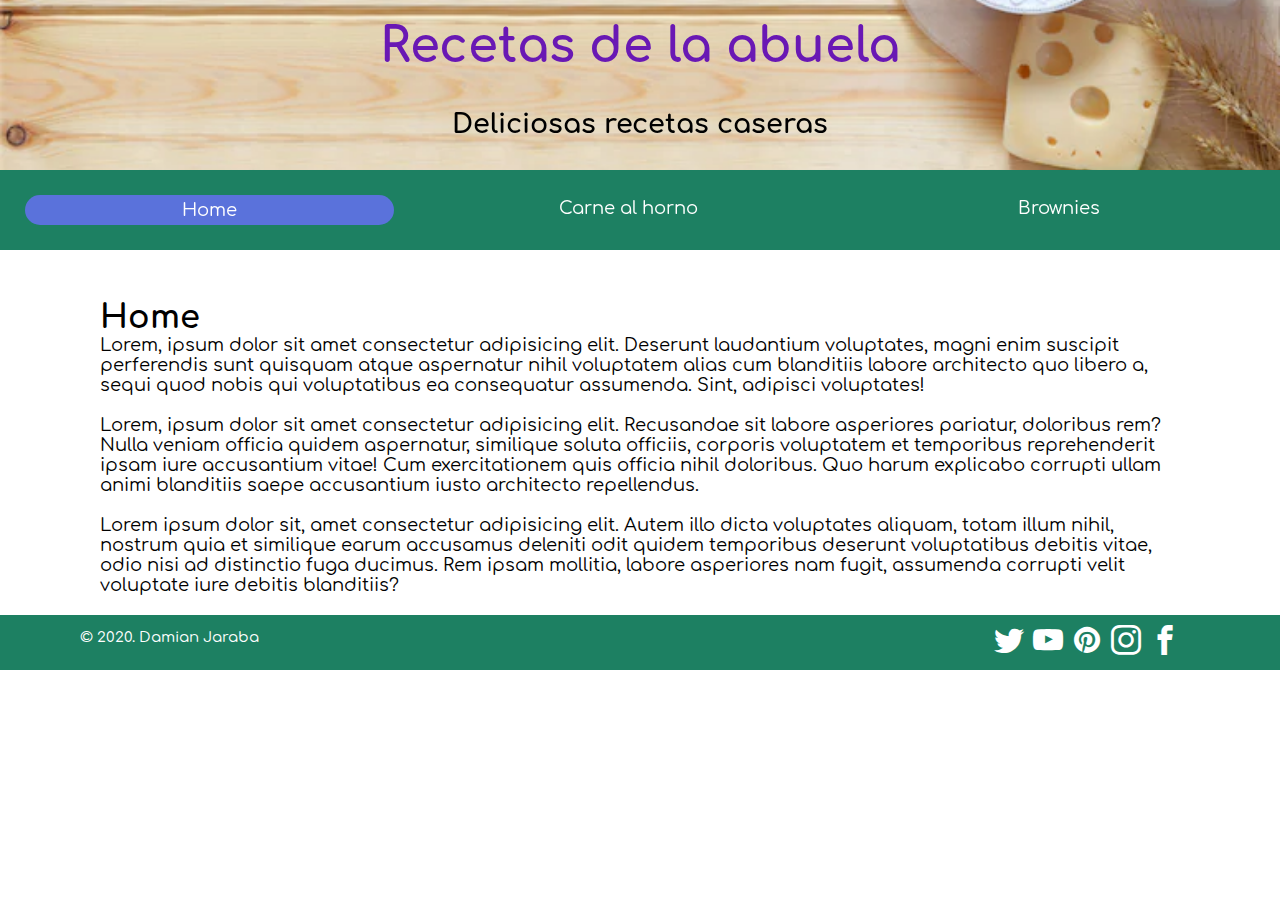
<file: Index.html>
<!DOCTYPE html>
<html>
  <head>
    <meta charset="utf-8" />
    <meta name="viewport" content="width=device-width, initial-scale=1.0" />
    <title>Recetas de la abuela</title>
    <link rel="stylesheet" type="text/css" href="./styles/main.css" />
  </head>
  <body>
    <div class="container">
      <header class="header">
        <h1 class="header__title">Recetas de la abuela</h1>
        <h2 class="header__subtitle">Deliciosas recetas caseras</h2>
        <nav class="navigation">
          <input type="checkbox" class="header__btn-menu" />
          <label for="header__btn-menu"
            ><img class="header__menu" src="images/menu.png" alt="Menu"
          /></label>
          <ul class="navigation__list">
            <li class="navigation__item navigation__item--active">
              <a class="navigation__link" href="index.html">Home</a>
            </li>
            <li class="navigation__item">
              <a class="navigation__link" href="carne-al-horno.html"
                >Carne al horno</a
              >
            </li>
            <li class="navigation__item">
              <a class="navigation__link" href="brownies.html">Brownies</a>
            </li>
          </ul>
        </nav>
      </header>
    </div>

    <div class="main-content">
      <h3 class="main-content__title">Home</h3>

      <p>
        Lorem, ipsum dolor sit amet consectetur adipisicing elit. Deserunt
        laudantium voluptates, magni enim suscipit perferendis sunt quisquam
        atque aspernatur nihil voluptatem alias cum blanditiis labore architecto
        quo libero a, sequi quod nobis qui voluptatibus ea consequatur
        assumenda. Sint, adipisci voluptates!
      </p>
      <br />
      <p>
        Lorem, ipsum dolor sit amet consectetur adipisicing elit. Recusandae sit
        labore asperiores pariatur, doloribus rem? Nulla veniam officia quidem
        aspernatur, similique soluta officiis, corporis voluptatem et temporibus
        reprehenderit ipsam iure accusantium vitae! Cum exercitationem quis
        officia nihil doloribus. Quo harum explicabo corrupti ullam animi
        blanditiis saepe accusantium iusto architecto repellendus.
      </p>
      <br />
      <p>
        Lorem ipsum dolor sit, amet consectetur adipisicing elit. Autem illo
        dicta voluptates aliquam, totam illum nihil, nostrum quia et similique
        earum accusamus deleniti odit quidem temporibus deserunt voluptatibus
        debitis vitae, odio nisi ad distinctio fuga ducimus. Rem ipsam mollitia,
        labore asperiores nam fugit, assumenda corrupti velit voluptate iure
        debitis blanditiis?
      </p>
      <br />
    </div>
    <footer class="footer">
      <div class="footer__container">
        <p class="footer__copy">&copy; 2020. Damian Jaraba</p>
        <div class="footer__social-icons">
          <i class="icon icon--twitter footer__icon footer__icon--twitter"></i>
          <i class="icon icon--youtube footer__icon footer__icon--youtube"></i>
          <i
            class="icon icon--pinterest footer__icon footer__icon--pinterest"
          ></i>
          <i
            class="icon icon--instagram footer__icon footer__icon--instagram"
          ></i>
          <i
            class="icon icon--facebook footer__icon footer__icon--facebook"
          ></i>
        </div>
      </div>
    </footer>
  </body>
</html>
</file>
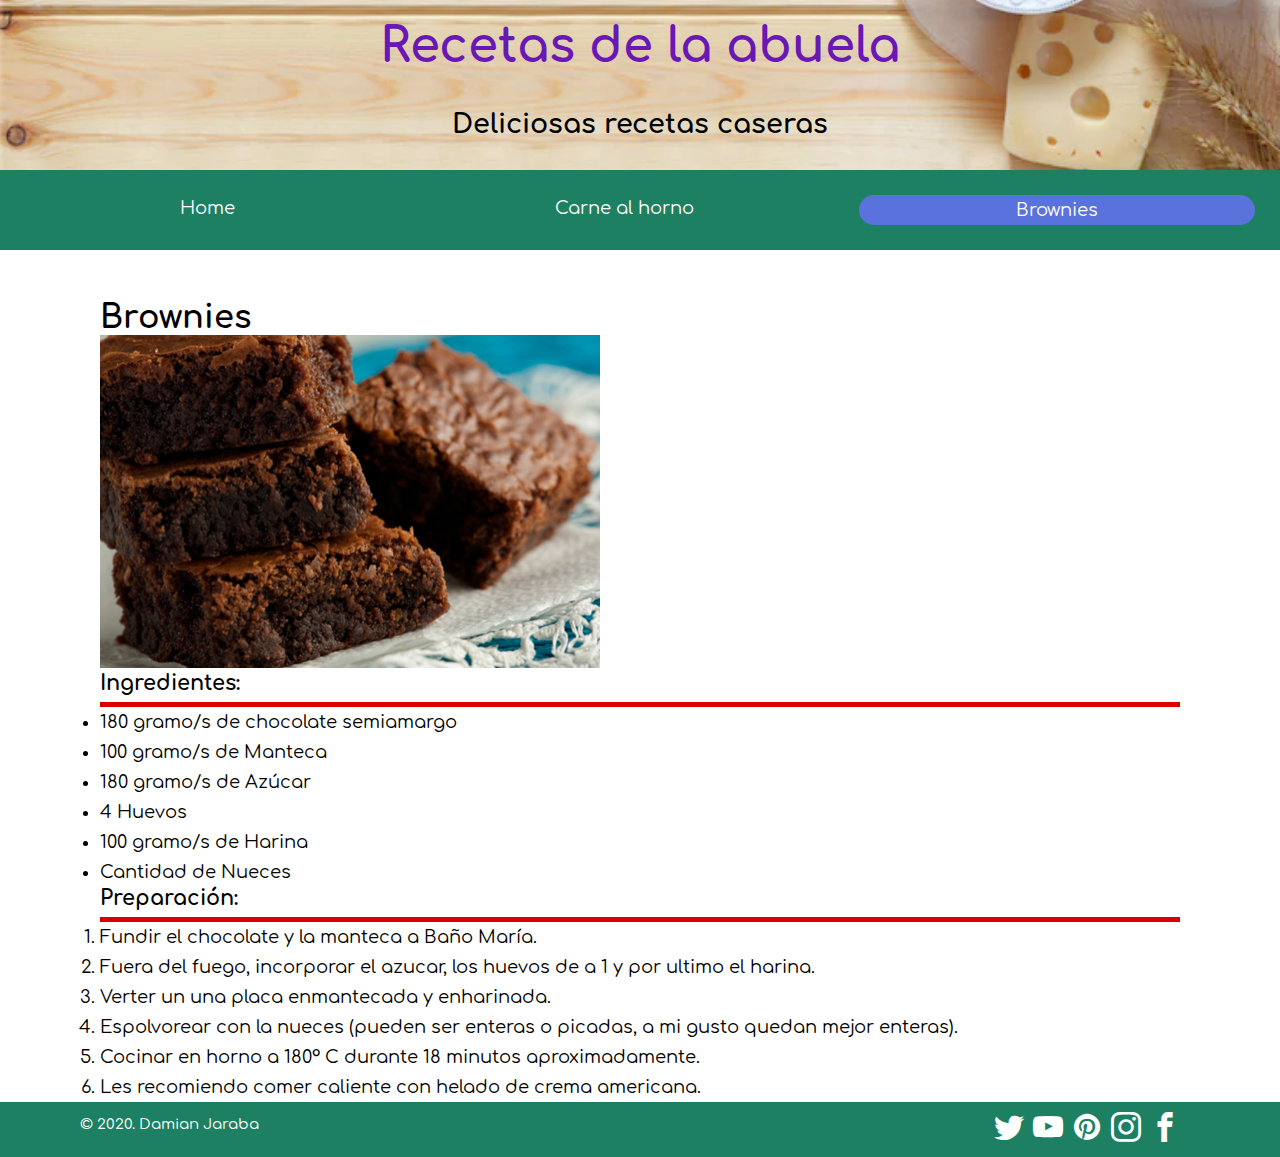
<file: brownies.html>
<!DOCTYPE html>
<html>
  <head>
    <meta charset="utf-8" />
    <meta name="viewport" content="width=device-width, initial-scale=1.0" />
    <title>Recetas de la abuela</title>
    <link rel="stylesheet" type="text/css" href="./styles/main.css" />
  </head>
  <body>
    <div class="container">
      <header class="header">
        <h1 class="header__title">Recetas de la abuela</h1>
        <h2 class="header__subtitle">Deliciosas recetas caseras</h2>
        <nav class="navigation">
          <ul class="navigation__list">
            <li class="navigation__item">
              <a class="navigation__link" href="index.html">Home</a>
            </li>
            <li class="navigation__item">
              <a class="navigation__link" href="carne-al-horno.html"
                >Carne al horno</a
              >
            </li>
            <li class="navigation__item navigation__item--active">
              <a class="navigation__link" href="brownies.html">Brownies</a>
            </li>
          </ul>
        </nav>
      </header>
    </div>

    <div class="main-content">
      <h3 class="main-content__title">Brownies</h3>

      <img src="images/brownies.jpg" width="600" height="400" alt="Brownies" />

      <h4 class="main-content__text">Ingredientes:</h4>
      <ul class="main-content__list">
        <li>180 gramo/s de chocolate semiamargo</li>
        <li>100 gramo/s de Manteca</li>
        <li>180 gramo/s de Azúcar</li>
        <li>4 Huevos</li>
        <li>100 gramo/s de Harina</li>
        <li>Cantidad de Nueces</li>
      </ul>

      <h4 class="main-content__text">Preparación:</h4>
      <ol class="main-content__list">
        <li>Fundir el chocolate y la manteca a Baño María.</li>
        <li>
          Fuera del fuego, incorporar el azucar, los huevos de a 1 y por ultimo
          el harina.
        </li>
        <li>Verter un una placa enmantecada y enharinada.</li>
        <li>
          Espolvorear con la nueces (pueden ser enteras o picadas, a mi gusto
          quedan mejor enteras).
        </li>
        <li>Cocinar en horno a 180° C durante 18 minutos aproximadamente.</li>
        <li>Les recomiendo comer caliente con helado de crema americana.</li>
      </ol>
    </div>
    <footer class="footer">
      <div class="footer__container">
        <p class="footer__copy">&copy; 2020. Damian Jaraba</p>
        <div class="footer__social-icons">
          <i class="icon icon--twitter footer__icon footer__icon--twitter"></i>
          <i class="icon icon--youtube footer__icon footer__icon--youtube"></i>
          <i
            class="icon icon--pinterest footer__icon footer__icon--pinterest"
          ></i>
          <i
            class="icon icon--instagram footer__icon footer__icon--instagram"
          ></i>
          <i
            class="icon icon--facebook footer__icon footer__icon--facebook"
          ></i>
        </div>
      </div>
    </footer>
  </body>
</html>
</file>
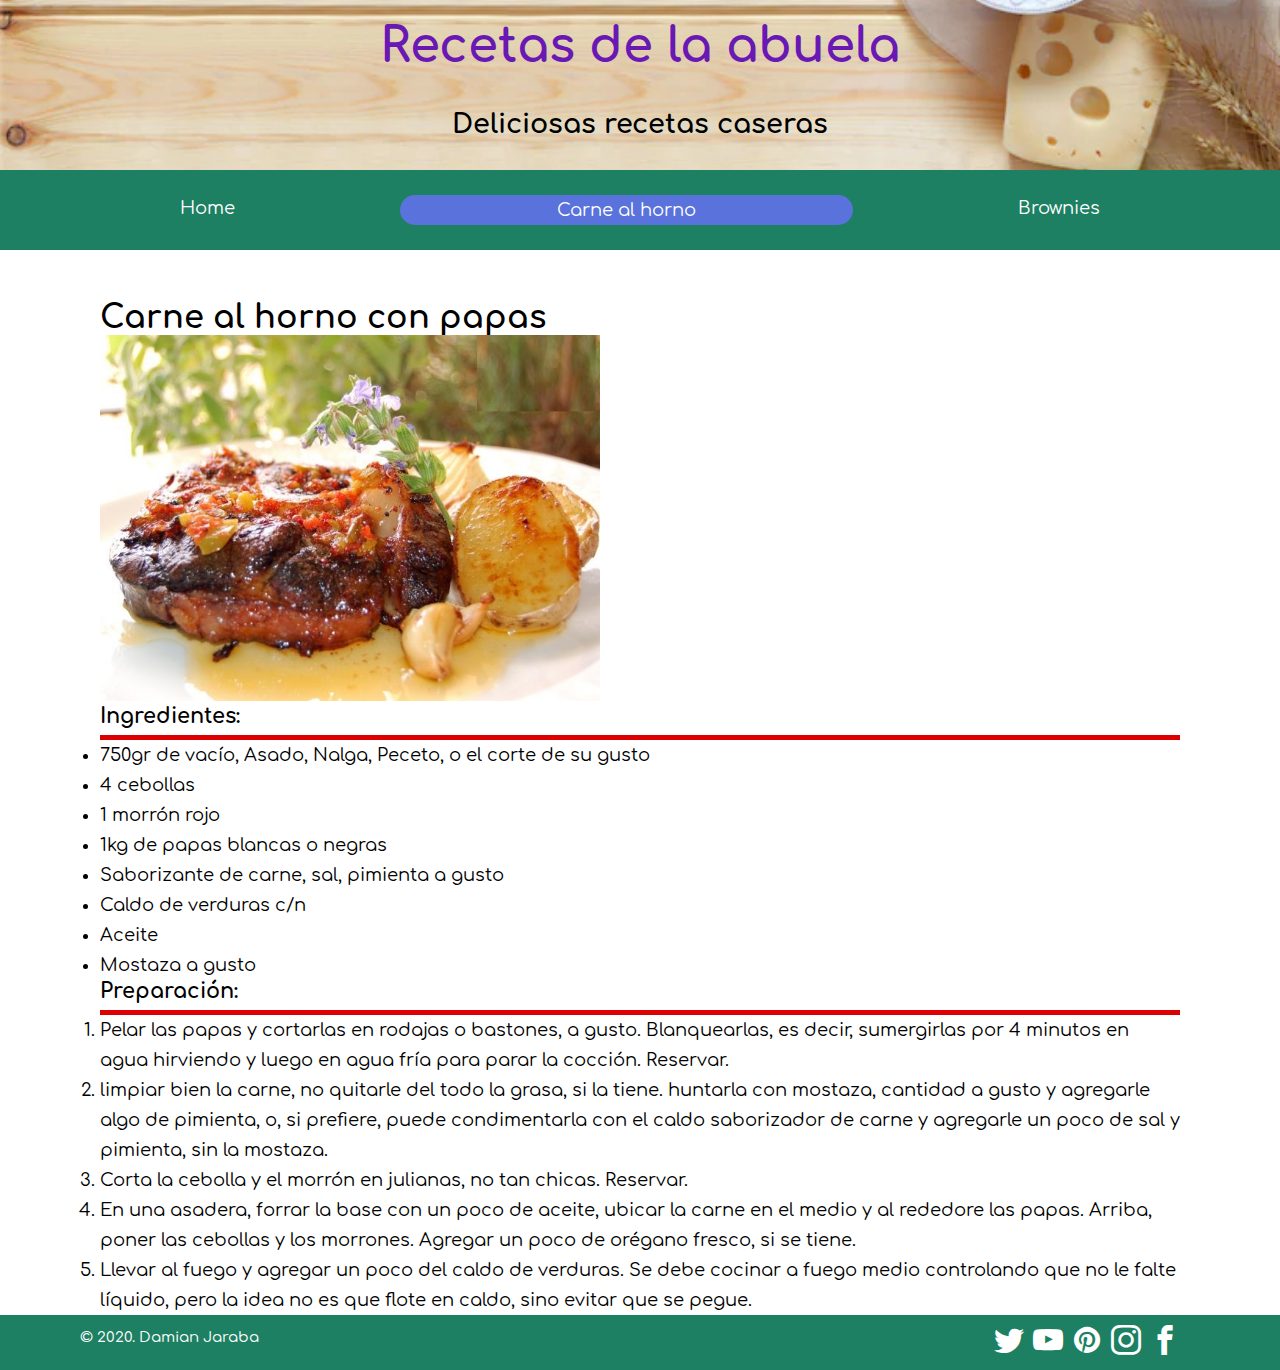
<file: carne-al-horno.html>
<!DOCTYPE html>
<html>
  <head>
    <meta charset="utf-8" />
    <meta name="viewport" content="width=device-width, initial-scale=1.0" />
    <title>Recetas de la abuela</title>
    <link rel="stylesheet" type="text/css" href="./styles/main.css" />
  </head>
  <body>
    <div class="container">
      <header class="header">
        <h1 class="header__title">Recetas de la abuela</h1>
        <h2 class="header__subtitle">Deliciosas recetas caseras</h2>
        <nav class="navigation">
          <ul class="navigation__list">
            <li class="navigation__item">
              <a class="navigation__link" href="index.html">Home</a>
            </li>
            <li class="navigation__item navigation__item--active">
              <a class="navigation__link" href="carne-al-horno.html"
                >Carne al horno</a
              >
            </li>
            <li class="navigation__item">
              <a class="navigation__link" href="brownies.html">Brownies</a>
            </li>
          </ul>
        </nav>
      </header>
    </div>

    <div class="main-content">
      <h3 class="main-content__title">Carne al horno con papas</h3>

      <img src="images/carne-al-horno.jpg" alt="Carne al horno" />

      <h4 class="main-content__text">Ingredientes:</h4>
      <ul class="main-content__list">
        <li>750gr de vacío, Asado, Nalga, Peceto, o el corte de su gusto</li>
        <li>4 cebollas</li>
        <li>1 morrón rojo</li>
        <li>1kg de papas blancas o negras</li>
        <li>Saborizante de carne, sal, pimienta a gusto</li>
        <li>Caldo de verduras c/n</li>
        <li>Aceite</li>
        <li>Mostaza a gusto</li>
      </ul>

      <h4 class="main-content__text">Preparación:</h4>
      <ol class="main-content__list">
        <li>
          Pelar las papas y cortarlas en rodajas o bastones, a gusto.
          Blanquearlas, es decir, sumergirlas por 4 minutos en agua hirviendo y
          luego en agua fría para parar la cocción. Reservar.
        </li>
        <li>
          limpiar bien la carne, no quitarle del todo la grasa, si la tiene.
          huntarla con mostaza, cantidad a gusto y agregarle algo de pimienta,
          o, si prefiere, puede condimentarla con el caldo saborizador de carne
          y agregarle un poco de sal y pimienta, sin la mostaza.
        </li>
        <li>
          Corta la cebolla y el morrón en julianas, no tan chicas. Reservar.
        </li>
        <li>
          En una asadera, forrar la base con un poco de aceite, ubicar la carne
          en el medio y al rededore las papas. Arriba, poner las cebollas y los
          morrones. Agregar un poco de orégano fresco, si se tiene.
        </li>
        <li>
          Llevar al fuego y agregar un poco del caldo de verduras. Se debe
          cocinar a fuego medio controlando que no le falte líquido, pero la
          idea no es que flote en caldo, sino evitar que se pegue.
        </li>
      </ol>
    </div>
    <footer class="footer">
      <div class="footer__container">
        <p class="footer__copy">&copy; 2020. Damian Jaraba</p>
        <div class="footer__social-icons">
          <i class="icon icon--twitter footer__icon footer__icon--twitter"></i>
          <i class="icon icon--youtube footer__icon footer__icon--youtube"></i>
          <i
            class="icon icon--pinterest footer__icon footer__icon--pinterest"
          ></i>
          <i
            class="icon icon--instagram footer__icon footer__icon--instagram"
          ></i>
          <i
            class="icon icon--facebook footer__icon footer__icon--facebook"
          ></i>
        </div>
      </div>
    </footer>
  </body>
</html>
</file>
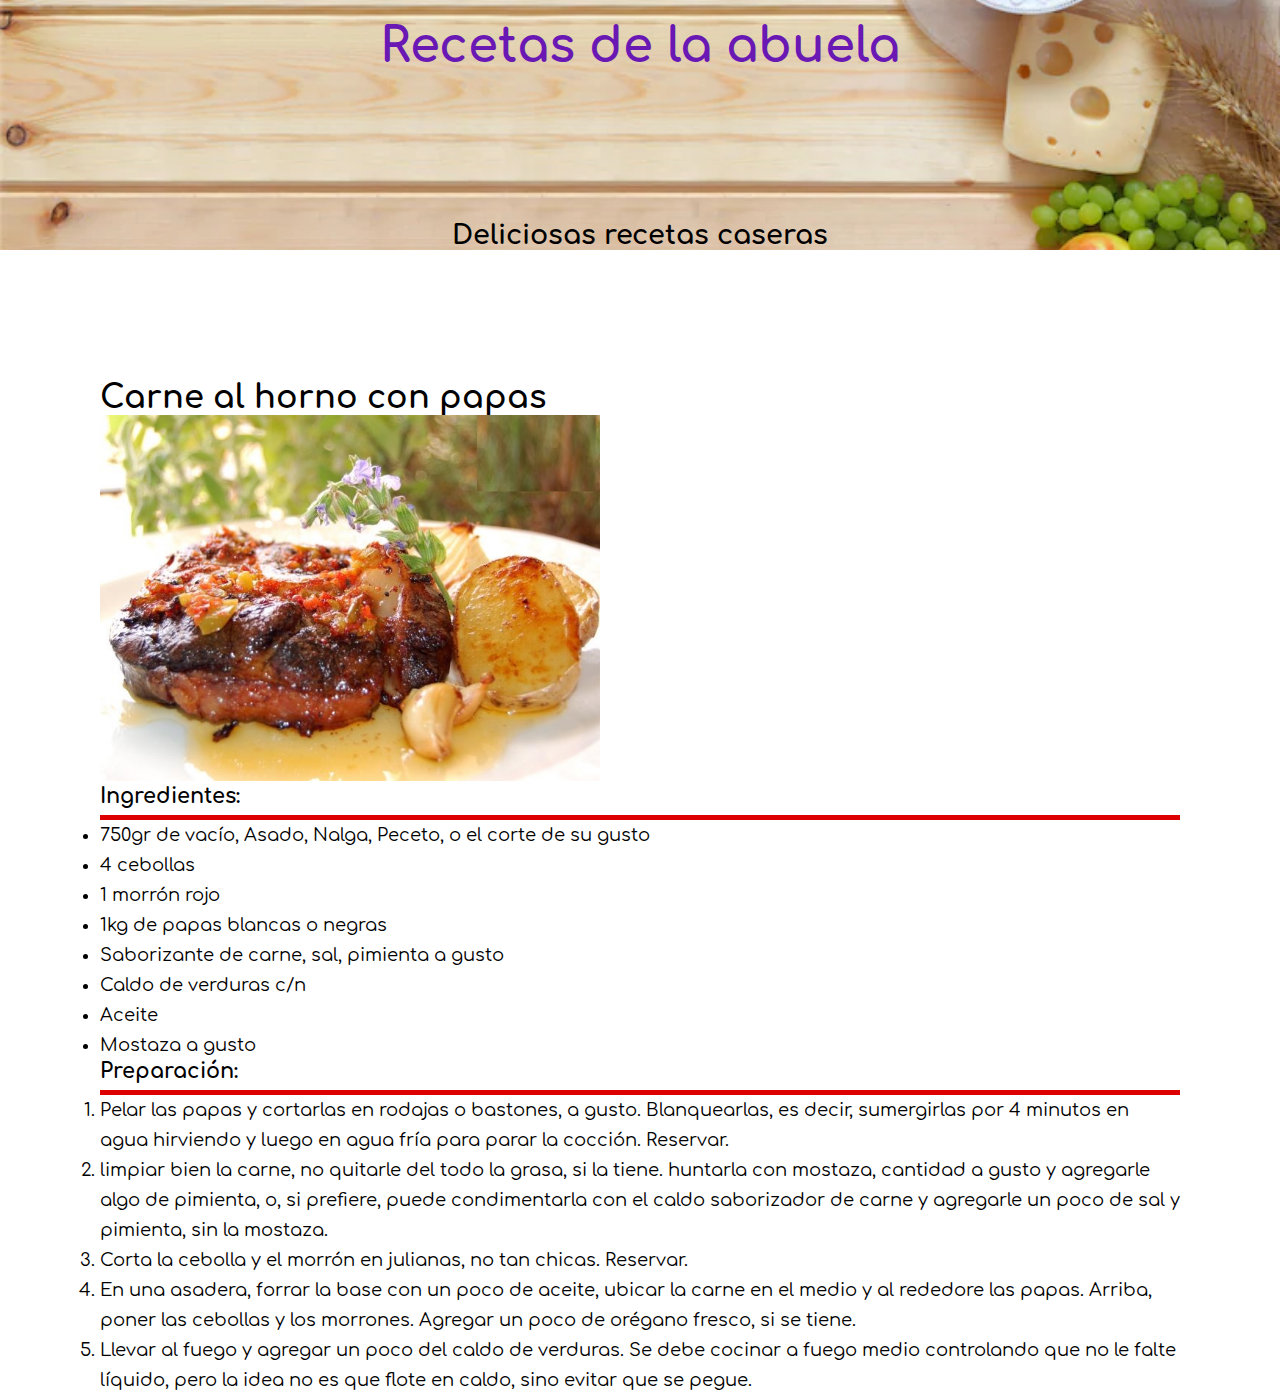
<file: carne_al_horno.html>
<!DOCTYPE html>
<html>
  <head>
    <meta charset="utf-8" />
    <title>Recetas de la abuela</title>
    <link rel="stylesheet" type="text/css" href="./styles/main.css" />
  </head>
  <body>
    <header class="header">
      <h1 class="header__title">Recetas de la abuela</h1>
      <h2 class="header__subtitle">Deliciosas recetas caseras</h2>
    </header>
    <nav class="navigation">
      <ul class="navigation__list">
        <li class="navigation__item">
          <a class="navigation__link" href="index.html">Home</a>
        </li>
        <li class="navigation__item navigation__item--active">
          <a class="navigation__link" href="carne_al_horno.html"
            >Carne al horno</a
          >
        </li>
        <li class="navigation__item">
          <a class="navigation__link" href="brownies.html">Brownies</a>
        </li>
      </ul>
    </nav>

    <div class="main-content">
      <h3 class="main-content__title">Carne al horno con papas</h3>

      <img src="images/carne-al-horno.jpg" alt="Carne al horno" />

      <h4 class="main-content__text">Ingredientes:</h4>
      <ul class="main-content__list">
        <li>750gr de vacío, Asado, Nalga, Peceto, o el corte de su gusto</li>
        <li>4 cebollas</li>
        <li>1 morrón rojo</li>
        <li>1kg de papas blancas o negras</li>
        <li>Saborizante de carne, sal, pimienta a gusto</li>
        <li>Caldo de verduras c/n</li>
        <li>Aceite</li>
        <li>Mostaza a gusto</li>
      </ul>

      <h4 class="main-content__text">Preparación:</h4>
      <ol class="main-content__list">
        <li>
          Pelar las papas y cortarlas en rodajas o bastones, a gusto.
          Blanquearlas, es decir, sumergirlas por 4 minutos en agua hirviendo y
          luego en agua fría para parar la cocción. Reservar.
        </li>
        <li>
          limpiar bien la carne, no quitarle del todo la grasa, si la tiene.
          huntarla con mostaza, cantidad a gusto y agregarle algo de pimienta,
          o, si prefiere, puede condimentarla con el caldo saborizador de carne
          y agregarle un poco de sal y pimienta, sin la mostaza.
        </li>
        <li>
          Corta la cebolla y el morrón en julianas, no tan chicas. Reservar.
        </li>
        <li>
          En una asadera, forrar la base con un poco de aceite, ubicar la carne
          en el medio y al rededore las papas. Arriba, poner las cebollas y los
          morrones. Agregar un poco de orégano fresco, si se tiene.
        </li>
        <li>
          Llevar al fuego y agregar un poco del caldo de verduras. Se debe
          cocinar a fuego medio controlando que no le falte líquido, pero la
          idea no es que flote en caldo, sino evitar que se pegue.
        </li>
      </ol>
    </div>
  </body>
</html>
</file>
<file: styles/main.css>
@charset "UTF-8";
@font-face {
  font-family: "Comfortaa";
  src: url("../fonts/Comfortaa-Light.eot?#iefix") format("embedded-opentype"), url("../fonts/Comfortaa-Light.woff") format("woff"), url("../fonts/Comfortaa-Light.ttf") format("truetype"), url("../fonts/Comfortaa-Light.svg#Comfortaa-Light") format("svg");
  font-weight: 300;
  font-style: normal;
}
@font-face {
  font-family: "Comfortaa";
  src: url("../fonts/Comfortaa-Regular.eot?#iefix") format("embedded-opentype"), url("../fonts/Comfortaa-Regular.woff") format("woff"), url("../fonts/Comfortaa-Regular.ttf") format("truetype"), url("../fonts/Comfortaa-Regular.svg#Comfortaa-Regular") format("svg");
  font-weight: 400;
  font-style: normal;
}
@font-face {
  font-family: "Comfortaa";
  src: url("../fonts/Comfortaa-Bold.eot?#iefix") format("embedded-opentype"), url("../fonts/Comfortaa-Bold.woff") format("woff"), url("../fonts/Comfortaa-Bold.ttf") format("truetype"), url("../fonts/Comfortaa-Bold.svg#Comfortaa-Bold") format("svg");
  font-weight: 700;
  font-style: normal;
}
* {
  margin: 0;
  padding: 0;
  box-sizing: border-box;
}

body {
  background-color: #ffffff;
  color: #000;
  font-family: "Comfortaa";
  font-size: 18px;
}

img {
  max-width: 100%;
}

@font-face {
  font-family: "icon-family";
  src: url("../font-icons/icon-family.eot?9lwl4h");
  src: url("../font-icons/icon-family.eot?9lwl4h#iefix") format("embedded-opentype"), url("../font-icons/icon-family.ttf?9lwl4h") format("truetype"), url("../font-icons/icon-family.woff?9lwl4h") format("woff"), url("../font-icons/icon-family.svg?9lwl4h#icon-family") format("svg");
  font-weight: normal;
  font-style: normal;
  font-display: block;
}
.icon {
  /* use !important to prevent issues with browser extensions that change fonts */
  font-family: "icon-family" !important;
  speak: none;
  font-style: normal;
  font-weight: normal;
  font-variant: normal;
  text-transform: none;
  line-height: 1;
  /* Better Font Rendering =========== */
  -webkit-font-smoothing: antialiased;
  -moz-osx-font-smoothing: grayscale;
}

.icon--menu:before {
  content: "";
}

.icon--youtube:before {
  content: "";
}

.icon--pinterest:before {
  content: "";
}

.icon--twitter:before {
  content: "";
}

.icon--instagram:before {
  content: "";
}

.icon--facebook:before {
  content: "";
}

.header {
  width: 100%;
  height: 250px;
  background-image: url(../images/header.webp);
  background-size: cover;
  background-position: center;
  position: fixed;
  top: 0;
  left: 0;
  z-index: 100;
  display: flex;
  flex-direction: column;
  justify-content: space-between;
  padding-top: 20px;
}
.header__title {
  text-align: center;
  font-size: 3rem;
  color: #6918b4;
  margin-bottom: 5px;
}
@media only screen and (max-width: 767px) {
  .header__title {
    font-size: 2.5rem;
  }
}
.header__subtitle {
  text-align: center;
}
.header__icon {
  font-size: 80px;
}
.header__menu {
  width: 50px;
  display: none;
  position: relative;
}
.header__btn-menu {
  display: none;
}

.container {
  width: 95%;
  margin: auto;
}

.navigation {
  background: #1d8062;
  color: #ffffff;
  padding: 20px;
}
.navigation__list {
  display: flex;
}
.navigation__item {
  flex-grow: 1;
  text-align: center;
  list-style-type: none;
  margin: 5px;
  padding: 3px;
}
.navigation__item--active {
  background: #5a72db;
  border-radius: 50px;
  padding: 5px;
}
.navigation__link {
  color: #ffffff;
  text-decoration: none;
}
.navigation__link:hover {
  font-weight: bold;
  color: #ffffff;
}

@media (max-width: 768px) {
  .navigation__list {
    flex-direction: column;
  }
}
.main-content {
  margin-top: 300px;
  margin-left: 100px;
  margin-right: 100px;
}
.main-content__title {
  font-size: 2rem;
}
.main-content__text {
  padding-bottom: 7px;
  border-bottom: 5px #dd0000 solid;
  font-size: 1.3rem;
}
.main-content__list {
  line-height: 30px;
}
.main-content img {
  width: 100%;
  height: 100%;
  max-width: 500px;
  max-height: 500px;
}

.footer {
  background-color: #1d8062;
  color: #ffffff;
  padding: 0 70px;
}
.footer__container {
  display: flex;
  flex-wrap: wrap;
  justify-content: center;
  align-items: center;
  padding: 10px 30px 10px 10px;
}
.footer__copy {
  font-size: 15px;
  margin-bottom: 10px;
}
.footer__social-icons {
  width: 100%;
  text-align: center;
  font-size: 30px;
}

@media (min-width: 768px) {
  .footer__social-icons {
    width: auto;
  }

  .footer__container {
    justify-content: space-between;
  }
}

/*# sourceMappingURL=main.css.map */
</file>
